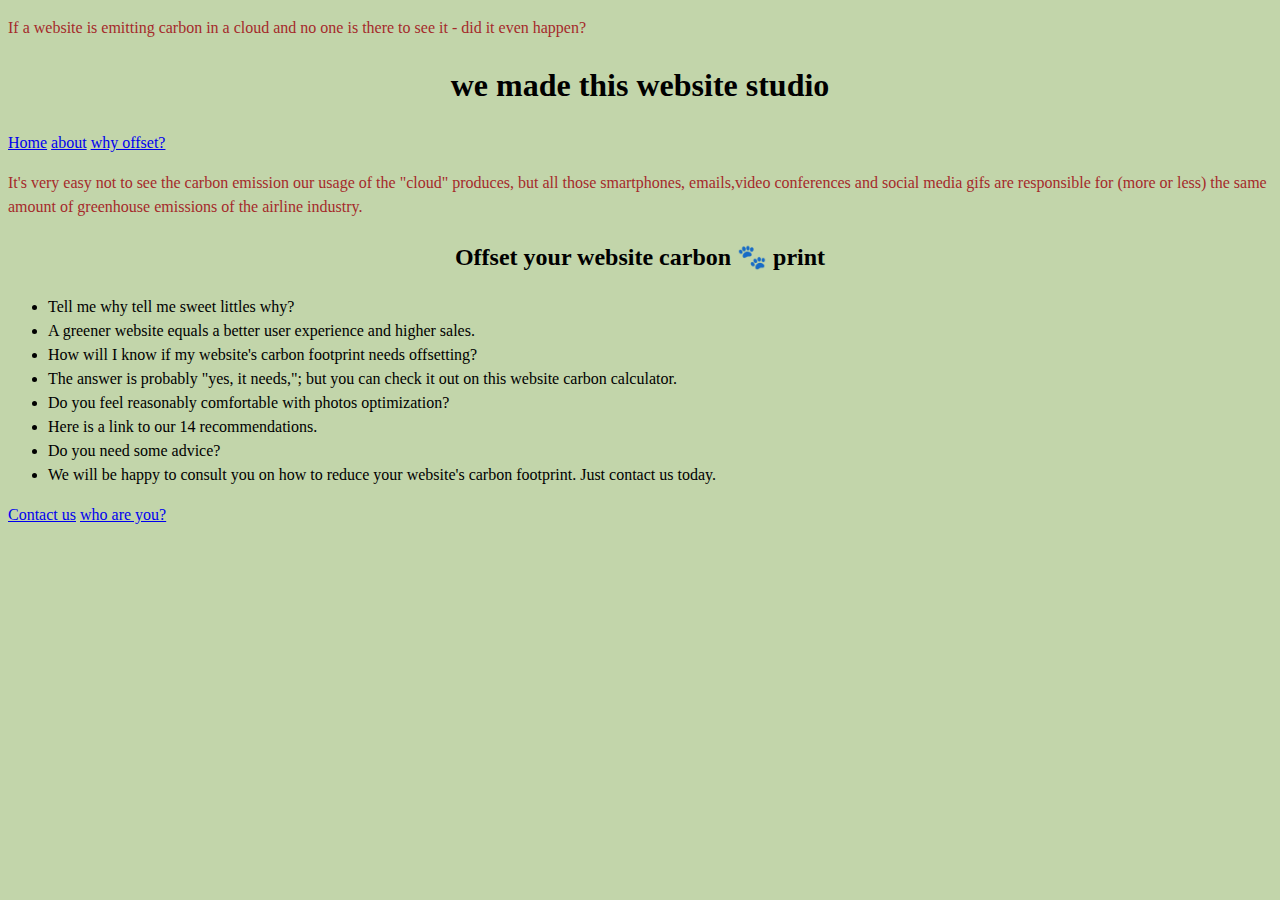
<file: index.html>
<!DOCTYPE html>
<html lang="en">
   <head>
   <meta charset="utf-8">
   <title>we made this website GREENER</title>
   <link rel="stylesheet" href="mein.css">
   </head>
   <body>
   
     <header>
       <p>If a website is emitting carbon in a cloud and no one is there to see it - did it even happen?</p>
       <h1>we made this website studio</h1>
         <nav>
    <a href="index.html">Home</a>
    <a href="about.html">about</a>
    <a href="why-offset.html">why offset?</a>
  </nav>
       <p>It's very easy not to see the carbon emission our usage of the "cloud" produces, but all those smartphones, emails,video conferences and social media gifs are responsible for (more or less) the same amount of greenhouse emissions of the airline industry.</p>
         </header>   
    <main>
       <h2>Offset your website carbon 🐾 print</h2>
       
     <ul>
<li>Tell me why tell me sweet littles why?
<li>A greener website equals a better user experience and higher sales.
<li>How will I know if my website's carbon footprint needs offsetting?
<li>The answer is probably "yes, it needs,"; but you can check it out on this website carbon calculator.
 <li>Do you feel reasonably comfortable with photos optimization? 
   <li>Here is a link to our 14 recommendations. 
     <li>Do you need some advice?
       <li>We will be happy to consult you on how to reduce your website's carbon footprint. Just contact us today.</li>
           </ul>
         </main>

     <footer><a href=mailto:contact@wemadethis.website>Contact us</a>
     <a href="about.html">who are you?</a>
     </footer>
   </body>
   </html>
</file>
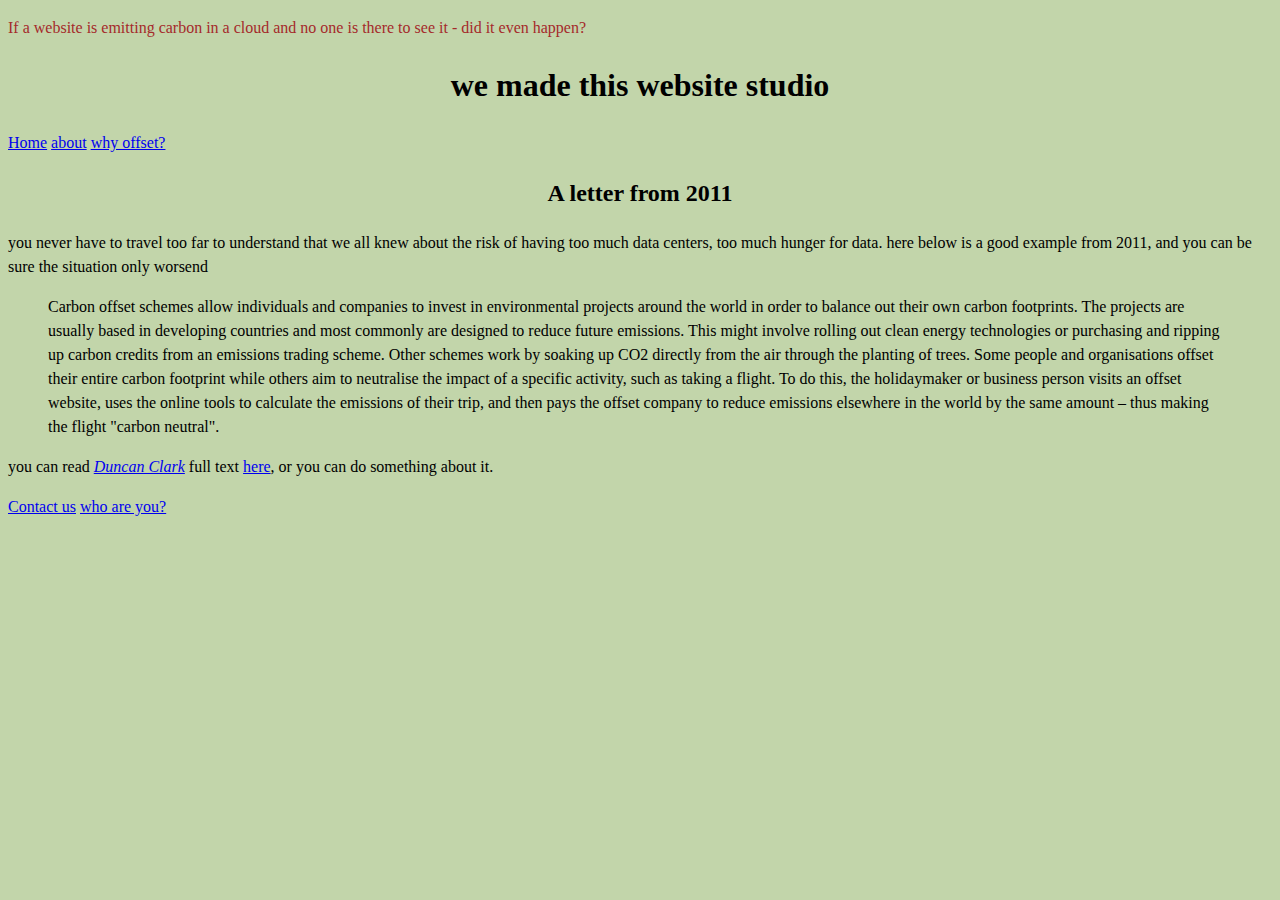
<file: why-offset.html>
<!DOCTYPE html>
<html lang="en">
   <head>
   <meta charset="utf-8">
   <title>we made this website GREENER</title>
   <link rel="stylesheet" href="mein.css">
   </head>
   <body>
   
     <header>
       <p>If a website is emitting carbon in a cloud and no one is there to see it - did it even happen?</p>
       <h1>we made this website studio</h1>
         <nav>
    <a href="index.html">Home</a>
    <a href="about.html">about</a>
    <a href="why-offset.html">why offset?</a>
  </nav>
         </header>   
         
    <main>
    <h2>A letter from 2011</h2>
    <p>you never have to travel too far to understand that we all knew about the risk of having too much data centers, too much hunger for data. here below is a good example from 2011, and you can be sure the situation only worsend</p>
   
         <blockquote>Carbon offset schemes allow individuals and companies to invest in environmental projects around the world in order to balance out their own carbon footprints. The projects are usually based in developing countries and most commonly are designed to reduce future emissions. This might involve rolling out clean energy technologies or purchasing and ripping up carbon credits from an emissions trading scheme. Other schemes work by soaking up CO2 directly from the air through the planting of trees.

Some people and organisations offset their entire carbon footprint while others aim to neutralise the impact of a specific activity, such as taking a flight. To do this, the holidaymaker or business person visits an offset website, uses the online tools to calculate the emissions of their trip, and then pays the offset company to reduce emissions elsewhere in the world by the same amount – thus making the flight "carbon neutral".</blockquote>


<p>you can read <cite> <a href="https://www.theguardian.com/profile/duncanclark">Duncan Clark</a></cite> full text <a href=https://www.theguardian.com/environment/2011/sep/16/carbon-offset-projects-carbon-emissions>here</a>, or you can do something about it.</p>
         </main>

     <footer><a href=mailto:contact@wemadethis.website>Contact us</a>
     <a href="about.html">who are you?</a>
     </footer>
   </body>
   </html>
</file>
<file: mein.css>
body {
  font-family: "fira sans";
  font-size: 1rem;
  line-height: 1.5;
  background-color: hsl(86 34% 75%); /* greenish */
}

header > p {
   color: brown;
}

h1 {
  color: black;
  text-align: center;
}

h2 {
  font-family: "ubuntu";
  font-size: 1.5rem;
  line-height: 1.5;
  color: black;
  text-align: center;
}
</file>
